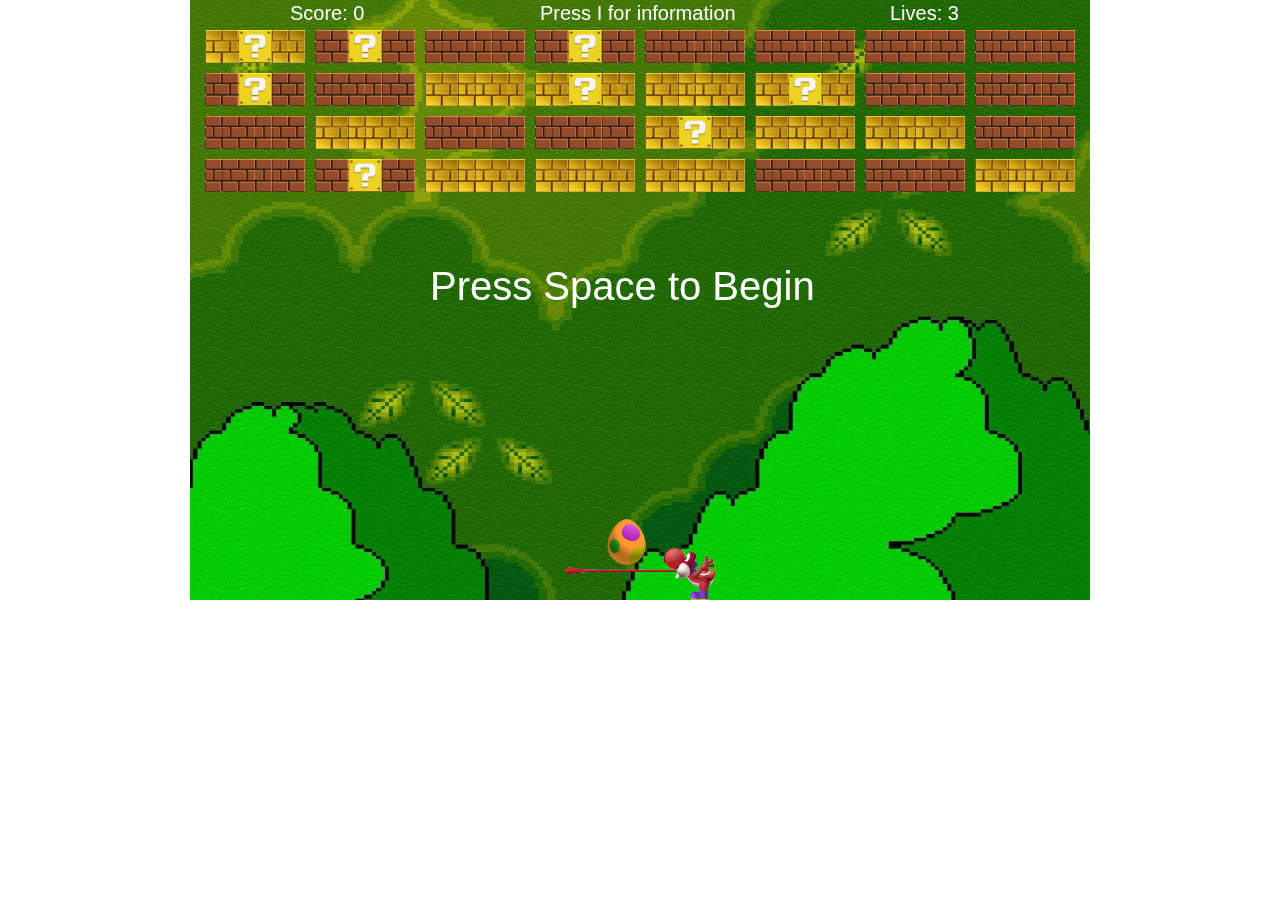
<file: index.html>
<!DOCTYPE html>
<html>
<head>
    <title>Project 2 Brick Breaker</title>
    <link rel="stylesheet" type="text/css" href="brickbreaker.css">
    <meta content="text/html;charset=utf-8" http-equiv="Content-Type" title="style">
    <style>

    </style>
</head>
<body>

<canvas id="bbCanvas"></canvas>

<script src='brickbreaker.js'></script>

</body>
</html>
</file>
<file: brickbreaker.css>
* { 
    padding: 0;
    margin: 0; 
}
        
canvas {
    background: #eee; 
    display: block; 
    margin: 0 auto; 
}
</file>
